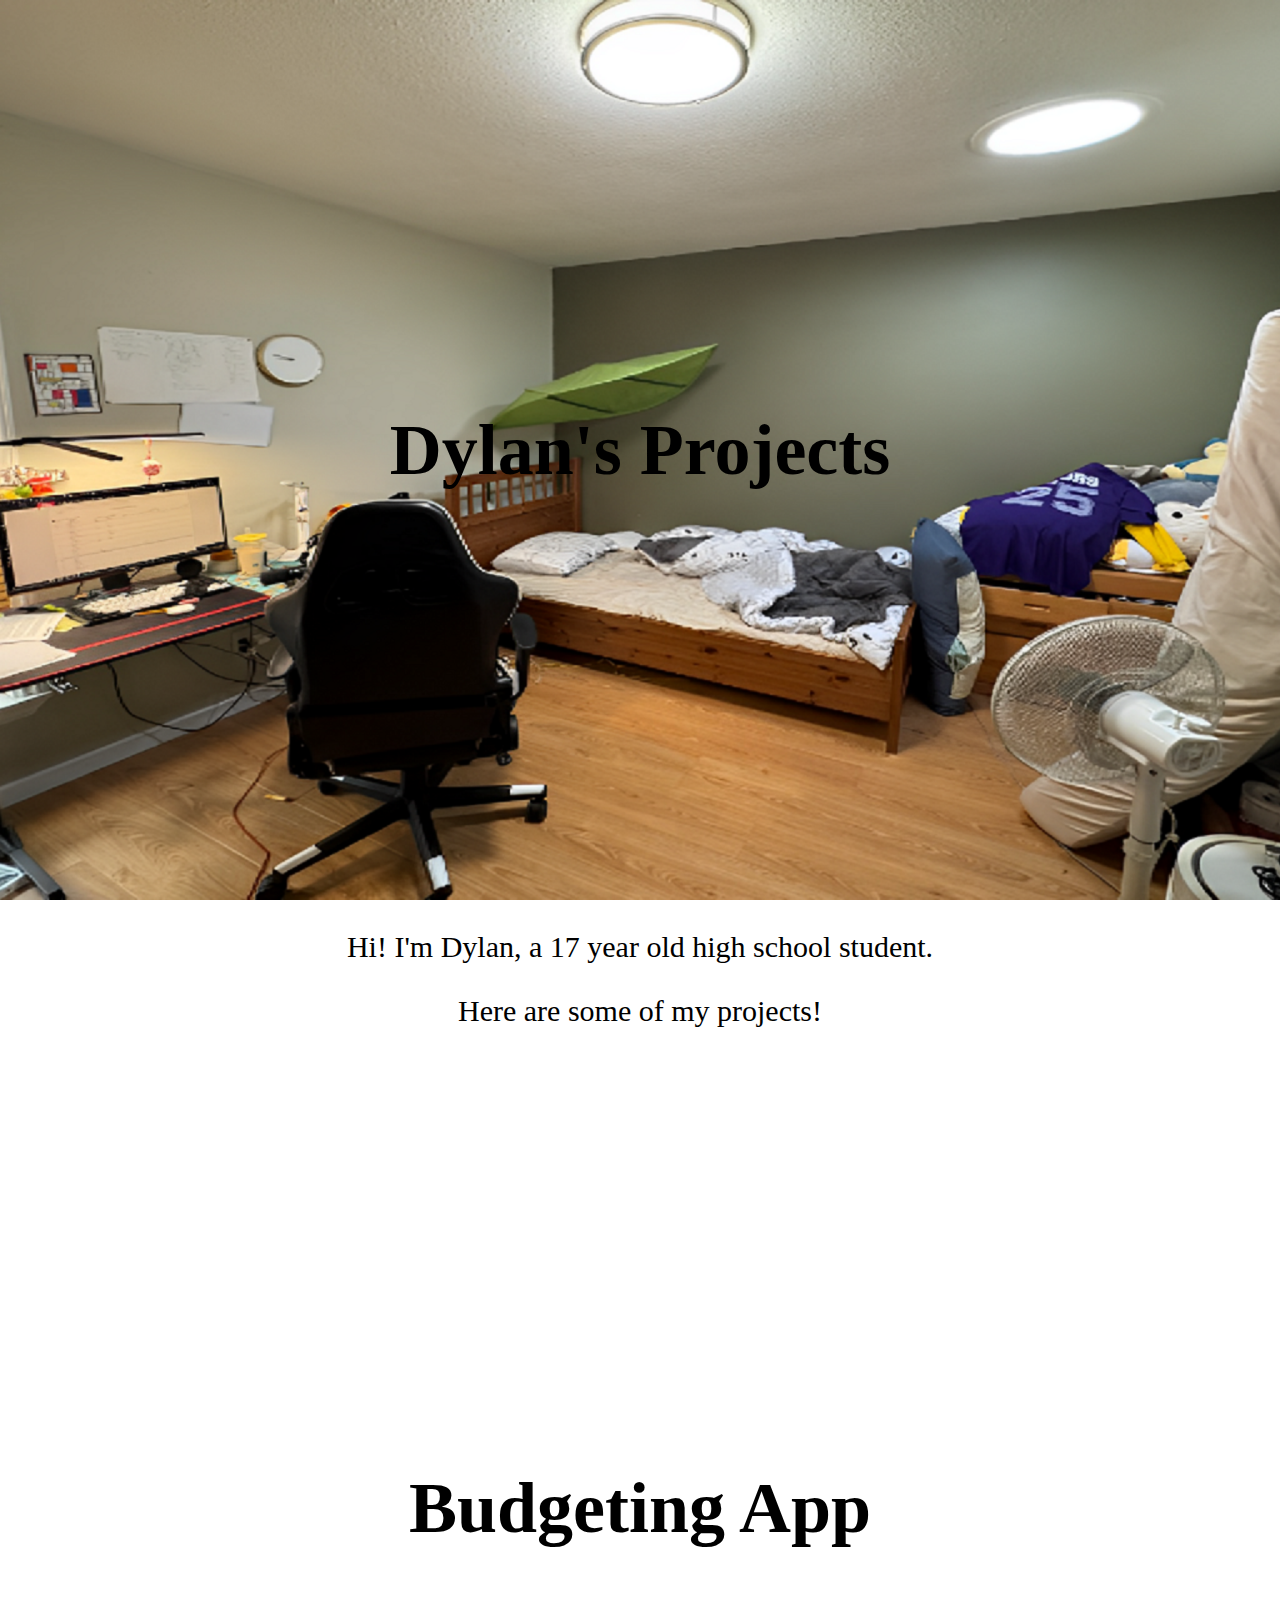
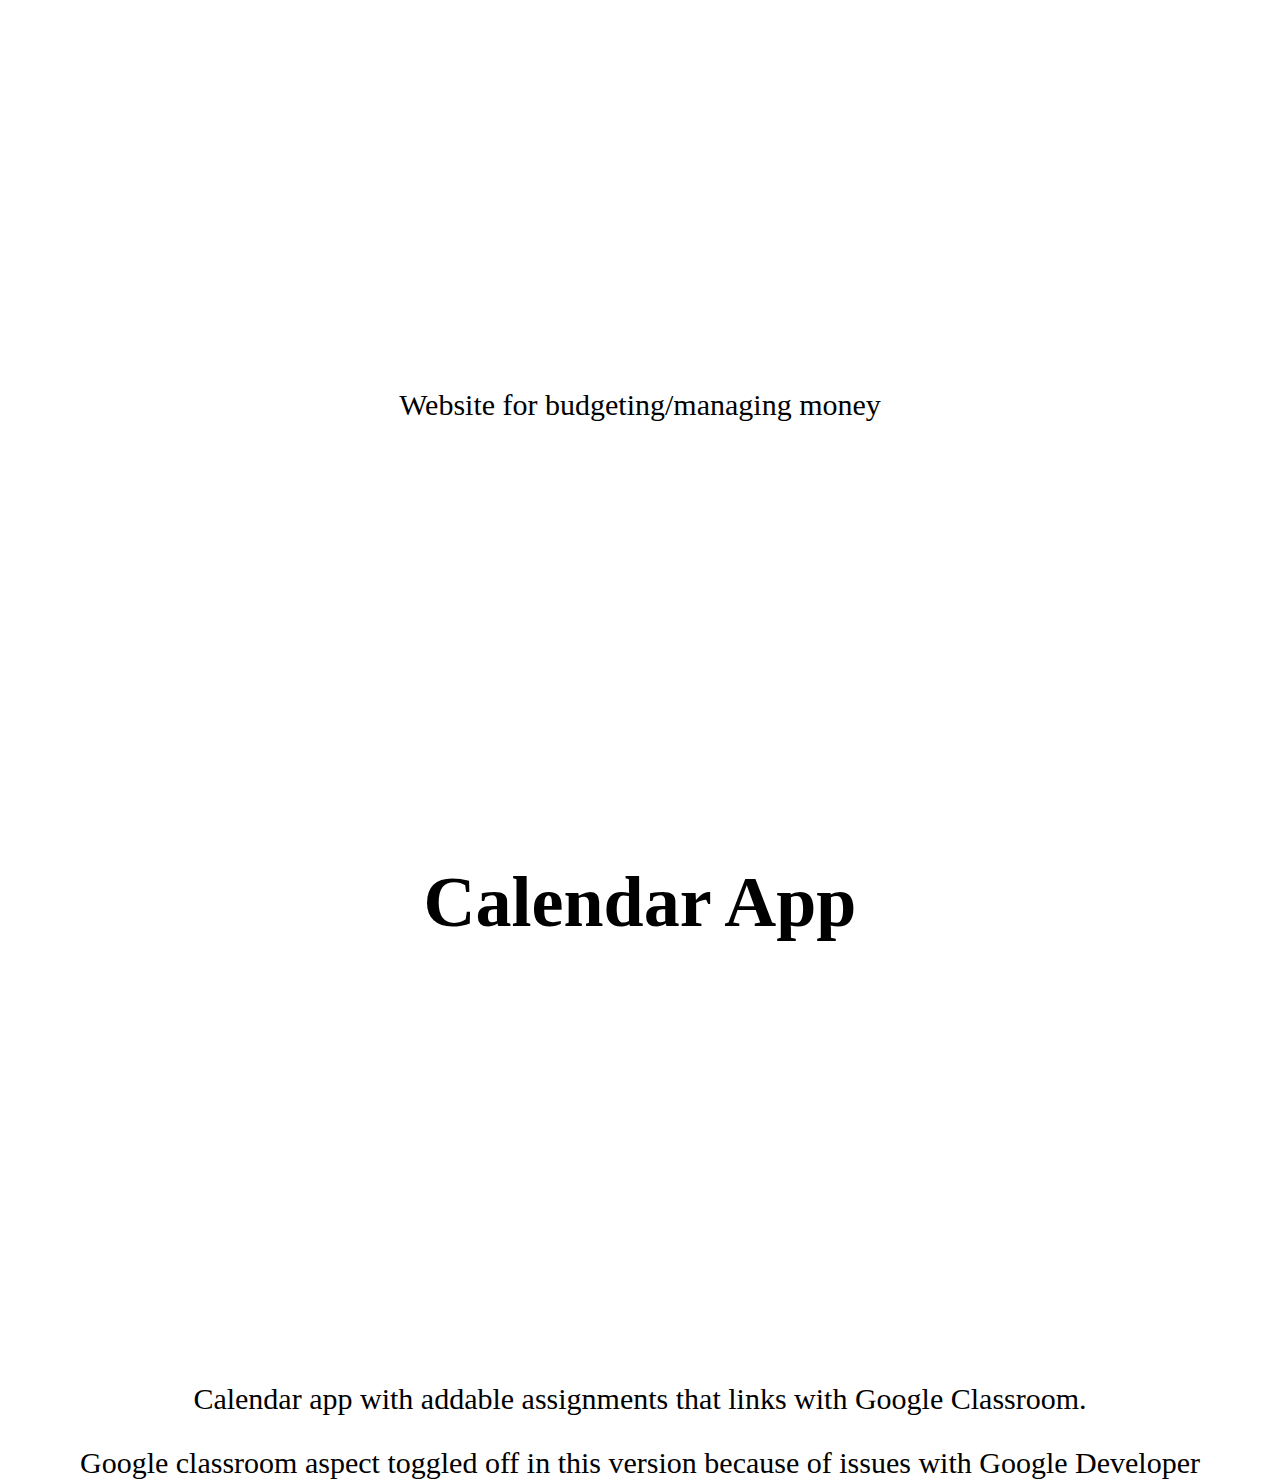
<file: index.html>
<!DOCTYPE html>
<html>
<head> 
    <link rel = "stylesheet" href = "styles.css">
</head>

<body>
    <div class = "img1 image">
        <div class = "text">
            <span>
                <h1>Dylan's Projects</h1>
            </span>
        </div>
    </div>
    <section>
        <p>Hi! I'm Dylan, a 17 year old high school student. </p>
        <p>Here are some of my projects!</p>
    </section>
    <div class = "img2 image">
        <div class = "text">
            <span>
                <a href="budgeting/budgetingIndex.html"><h1>Budgeting App</h1></a>
            </span>
        </div>
    </div>
    <section>
        <p>Website for budgeting/managing money</p>
    </section>
    <div class = "img3 image">
        <div class = "text">
            <span>
                <a href="https://github.com/LEDLamp1256/calendarAppPublic"><h1>Calendar App</h1></a>
            </span>
        </div>
    </div>
    <section>
        <p>Calendar app with addable assignments that links with Google Classroom.</p>
        <p>Google classroom aspect toggled off in this version because of issues with Google Developer</p>
    </section>
    <!-- <div class="lSquare">
        <a href="budgeting/budgetingIndex.html"><img src="budgetingPic.png" alt="budgeting"></a>
        <p>Money managing website for budgeting</p>
    </div>
    <div class="rSquare">
        <a href="https://github.com/LEDLamp1256/calendarAppPublic"><img src="calendarApp.png" alt="calendarApp"></a>
        <p>Calendar app with addable assignments that links with google classroom. Google classroom aspect removed in this version because of google developer</p>
    </div>
    <div class="lSquare">
        <img src="p1.png" alt="project1">
        <p>p1</p>
    </div>
    <div class="rSquare">
        <img src="p1.png" alt="project1">
        <p>p1</p>
    </div> -->
</body>
</html>
</file>
<file: styles.css>
html, body{
    font-family: Georgia, 'Times New Roman', Times, serif;
    margin: 0;
    height: 100%;
    width: 100%;
    text-align: center;
    margin-bottom: 5px;
}
h1{
    text-align: center;
    font-size: 72px;
}
h2{
    font-size: 50px;
}
p{
    font-size: 30px;
}
a{
    color:black;
    text-decoration: none;
}
a :hover{
    color: rgb(50, 113, 230);
}
a :visited{
    color: black;
}
.image{
    min-height: 100%;
    width: 100%;
    position: relative;
    display: flex;
    align-items: center;
    justify-content: center;
    background-attachment: fixed;
    background-size: cover;
    background-position: center;
    background-repeat: no-repeat;
}
.img1{
    background-image: url("room.png");
}
.img2{
    background-image: url("budgetingPic.png");
}
.img3{
    background-image: url("calendarApp.png");
}
</file>
